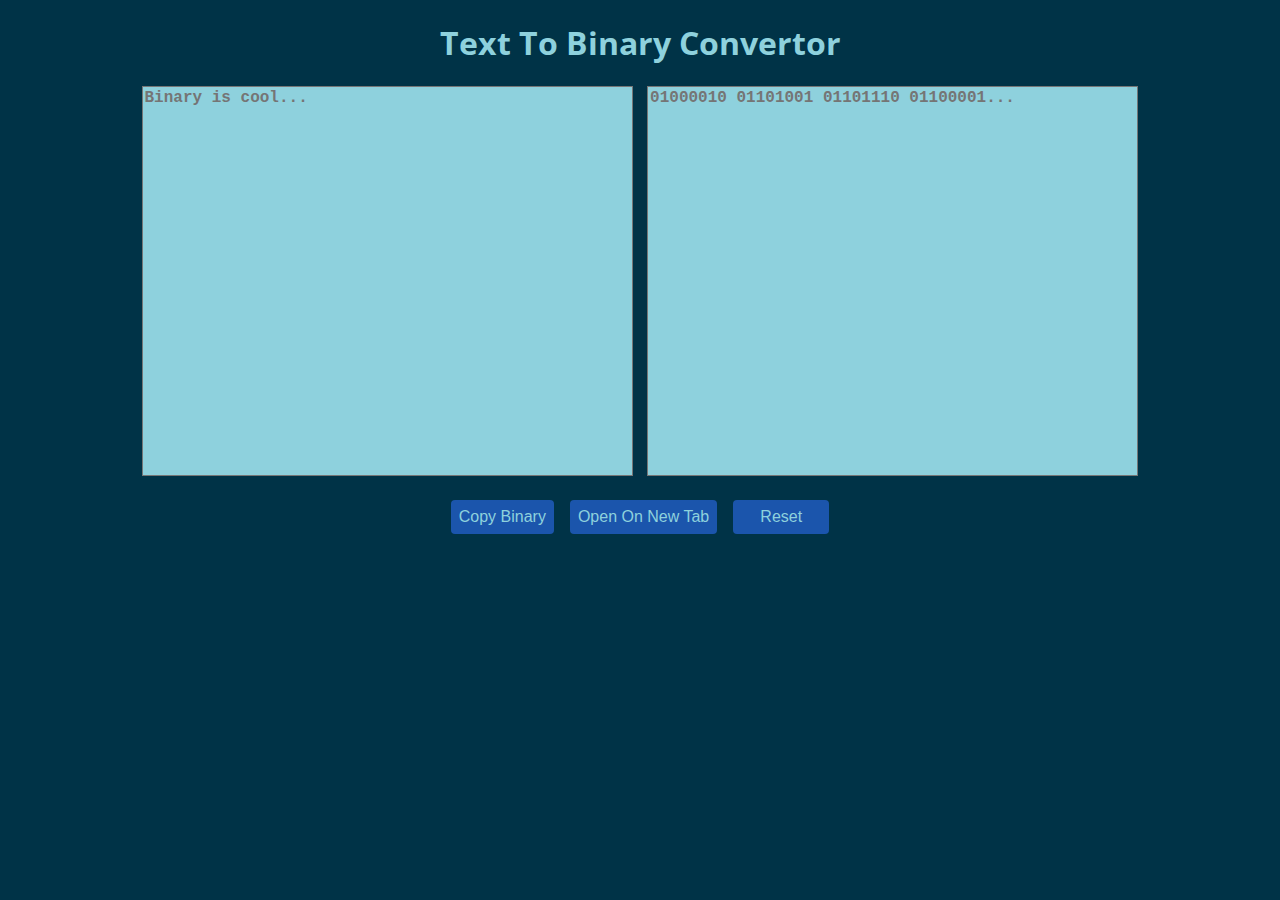
<file: index.html>
<!DOCTYPE html>
<html lang="en">
<head>
    <meta charset="UTF-8">
    <meta http-equiv="X-UA-Compatible" content="IE=edge">
    <meta name="viewport" content="width=device-width, initial-scale=1.0">
    <meta name = "author" content = "Sobhan Mehrpour">
    <link href = "style.css" type = "text/css" rel = "stylesheet"/>
    <link rel = "icon" href="icon/32.png" type="image/gif" sizes="32x32">
    <title>Text-to-Binary Converstor</title>
</head>
<body>

    <header class = "title-header">
        <h1>Text To Binary Convertor</h1>
    </header>

    <form>
        <section class = "conversion-area">
            <textarea id = "input-text-js" placeholder = "Binary is cool..."></textarea>
            <textarea id = "output-text-js" placeholder = "01000010 01101001 01101110 01100001..."></textarea>
        </section>

        <section class = "button-area">
            <button type = "button" class = "copy-binary-button" id = "copy-binary-button">Copy Binary</button>
            <a target = "_blank" href = "index.html"><button type = "button" class = "new-tab-button">Open On New Tab</button></a>
            <button type = "reset" class = "reset-button" id = "reset-button">Reset</button>
        </section>
    </form>

    <script type = "text/JavaScript" src = "character-to-binary.js"></script>
    <script type = "text/JavaScript" src = "button-functions.js"></script>
    
</body>
</html>
</file>
<file: style.css>
/* Using Open Sans. */
@import url('https://fonts.googleapis.com/css2?family=Open+Sans&display=swap');

:root
{
    --primary: rgb(29, 29, 29);
    --secondary: rgb(0, 51, 71);
    --tertiary: rgb(27, 85, 172);
    --quaternary: rgb(28, 70, 133);
    --contrast: rgb(142, 209, 221);

    font-size: 16px;
}

/* Default sizes. */
p {font-size: 1rem;}
h1 {font-size: 2rem;}
h2 {font-size: 1.75rem;}
h3 {font-size: 1.5rem;}
h4 {font-size: 1.25rem;}

body 
{
    background-color: var(--secondary);
    color: var(--contrast);
    font-family: 'Open Sans', sans-serif;
    font-size: 16px;
}

textarea 
{
    font-size: 1rem;
    color: var(--primary);
    background-color: var(--contrast);
    font-weight: 600;
    font-family: 'Courier New', Courier, monospace;
}

.title-header h1 {text-align: center;}

.conversion-area
{
    width: 80%;
    margin: auto;

    display: flex;
    flex-direction: row;
}
.conversion-area textarea
{
    margin: auto;
    width: 48%;
    height: 24rem;

    resize: none;
    overflow-y: scroll;
}

@media only screen and (max-width: 720px)
{
    .conversion-area
    {
        flex-direction: column;
        width: 90%;
    }
    .conversion-area textarea
    {
        width: 100%;
        height: 12rem;
        margin-bottom: 1rem;
    }
    body {min-width: 300px;}
}

.button-area
{
    width: 80%;

    margin: 1.5rem auto;

    display: flex;
    flex-direction: row;
}

.button-area button
{
    border: none;
    border-radius: 0.25rem;
    padding: 0.5rem;

    color: var(--contrast);
    background-color: var(--tertiary);

    font-size: 1rem;

    min-width: 6rem;
}

.button-area button:hover {background-color: var(--quaternary);}

#copy-binary-button
{
    margin-left: auto;
    margin-right: 1rem;
}

#reset-button
{
    margin-left: 1rem;
    margin-right: auto;
}

@media only screen and (max-width: 720px)
{
    .button-area
    {
        margin-top: 0.75rem;
        width: 90%;
    }

    .button-area button
    {
        padding: 0.25rem;
        min-width: 4rem;

        font-size: 0.75rem;
    }
}
</file>
